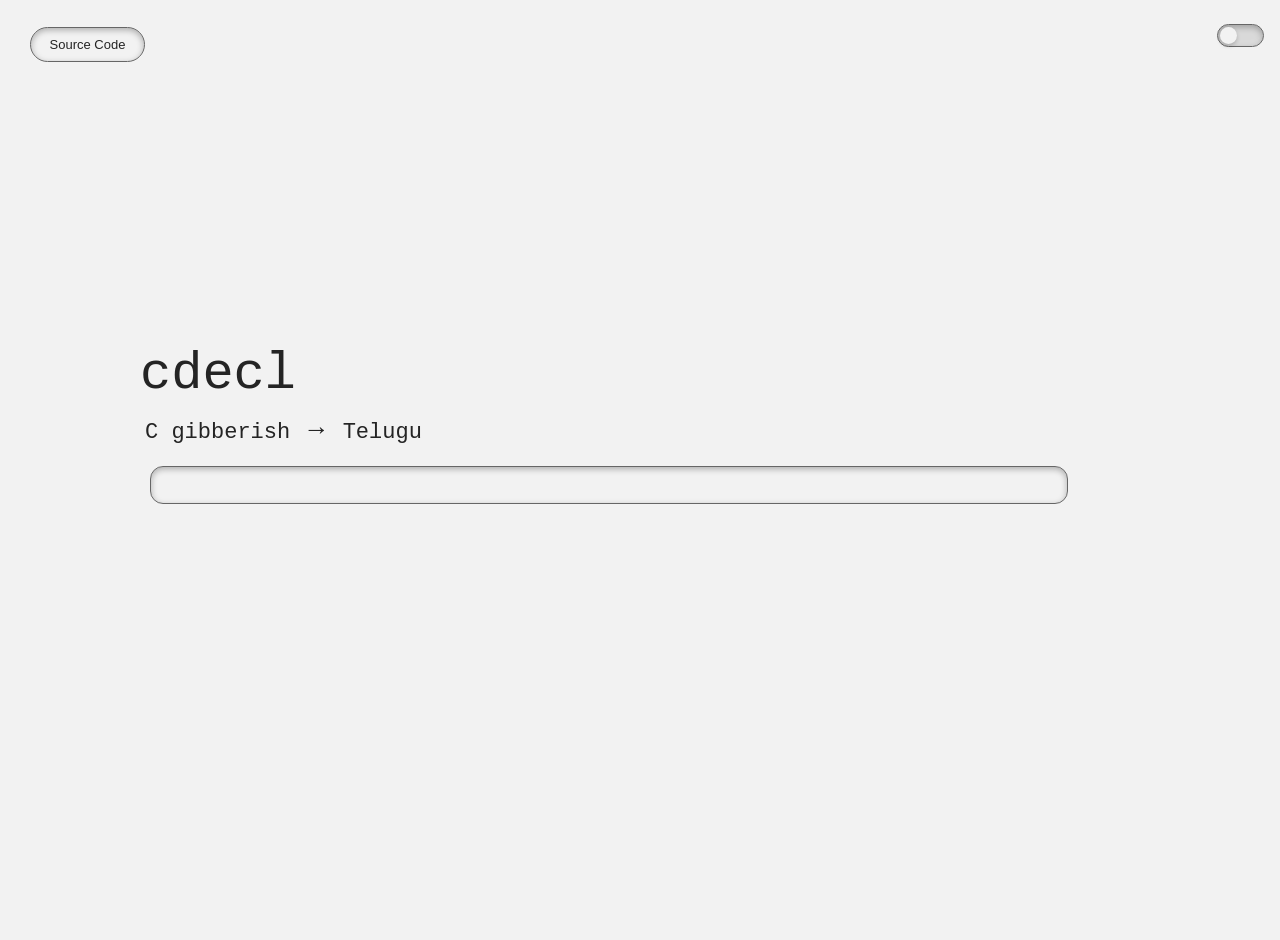
<file: templates/index.html>
<!DOCTYPE html>
<html>

<head>
    <title>Cdecl: telugu</title>
    <link rel="preconnect" href="https://fonts.googleapis.com">
    <link rel="preconnect" href="https://fonts.gstatic.com" crossorigin>
    <link href="https://fonts.googleapis.com/css2?family=Noto+Serif+Telugu:wght@100..900&display=swap" rel="stylesheet">
    <script src="https://ajax.googleapis.com/ajax/libs/jquery/3.5.1/jquery.min.js"></script>
    <script src="/static/js/script.js"></script>
    <link rel="stylesheet" type="text/css" href="/static/css/style.css">
</head>

<body>
    <div class="encloser">
        <div id="help">
            <button id="sourceCodeButton" class="custom-btn btn-1">Source Code</button>
        </div>
        <input class="input" type="checkbox" id="dark-mode">
        <label for="dark-mode"></label>
        <div id="vert_spacer">&nbsp;</div>
        <div id="title" class='center'>
            <h1>cdecl</h1>
            <h2>C gibberish <span class="arrow">&rarr;</span> Telugu</h2>
            <input id="query" class="searcher" name="query" value="" autocomplete="off" size="5">
            <div id="spinner" class="lds-dual-ring">
            </div>
            <div class="text_result" id="output"></div>
        </div>
    </div>
</body>

</html>
</file>
<file: static/css/style.css>
/* to remove selection highlight*/

* {
  -webkit-tap-highlight-color: transparent;
}

/* Source code button */

button {
  margin: 0px;
  outline: none;
}

.custom-btn {
  width: 115px;
  height: 35px;
  padding: 5px 5px;
  border: 0px;
  font-family: "Lato", sans-serif;
  font-weight: 500;
  font-size: small;
  text-align: center;
  color: unset;
  border: 1px solid #666;
  background: transparent;
  cursor: pointer;
  transition: all 0.3s ease;
  position: relative;
  display: inline-block;
  border-radius: 40px;
  box-shadow: inset 0px 2px 6px rgba(0, 0, 0, 0.3),
    inset 0px -2px 6px rgba(255, 255, 255, 0.3);
}

.btn-1 {
  transition: all 0.3s ease;
}

.btn-1:hover {
  box-shadow: -7px -7px 20px 0px #0002, -4px -4px 5px 0px #0001,
    7px 7px 20px 0px rgba(255, 255, 255, 0.3),
    4px 4px 5px 0px rgba(255, 255, 255, 0.3);
}

/* dark mode */

body.dark-mode {
  background-color: #242424;
  color: #99b8bd;
}

/* dark/light mode button */

label {
  position: absolute;
  top: 1.5rem;
  right: 1rem;
  width: 45px;
  height: 21px;
  background: #d9d9d9;
  border: 1px solid #666;
  border-radius: 100px;
  cursor: pointer;
  box-shadow: inset 0px 2px 6px rgba(0, 0, 0, 0.3),
    inset 0px -2px 6px rgba(255, 255, 255, 0.3);
}

label:after {
  content: "";
  position: absolute;
  height: 17px;
  width: 17px;
  background: #f2f2f2;
  border-radius: 50%;
  top: 2px;
  left: 2px;
  transition: 0.5s;
  box-shadow: 0 2px 4px rgba(0, 0, 0, 0.2);
}

.input:checked ~ label:after {
  left: 43px;
  transform: translateX(-100%);
  background: linear-gradient(180deg, #777, #3a3a3a);
}

.input:checked ~ label {
  background: #242424;
}

.input:checked + label {
  background: #242424;
}

.input {
  display: none;
}

/* loading ring */

.lds-dual-ring {
  display: inline-block;
  width: 40px;
  height: 40px;
}

.lds-dual-ring:after {
  content: " ";
  display: block;
  width: 32px;
  height: 32px;
  margin: 4px;
  border-radius: 50%;
  border: 3px solid #666;
  border-color: #666 transparent #666 transparent;
  animation: lds-dual-ring 1.2s linear infinite;
}

@keyframes lds-dual-ring {
  0% {
    transform: rotate(0deg);
  }

  100% {
    transform: rotate(360deg);
  }
}

/* rest of the css */

html,
body,
.encloser {
  height: 100%;
  width: 100%;
}

center {
  text-align: center;
}

body {
  background-size: cover;
  margin: 0px;
  padding: 0px;
  color: #242424;
  width: 100%;
  height: 100%;
  overflow: hidden;
  padding: 20px;
  background: #f2f2f2;
  transition: background-color 0.5s;
}

#dark,
#dark_top {
  background-color: #251e1e;
  width: 100%;
  z-index: -1;
  position: absolute;
  left: 0px;
  top: 0px;
}

#dark {
  height: 50%;
  top: 10px;
}

#dark_top {
  height: 30px;
}

h1,
h2 {
  font-family: Monaco, "Lucida Console", Consolas, "Courier New", Courier, mono;
  margin: 0px;
  font-weight: normal;
}

h1 {
  font-size: 52px;
  text-indent: 120px;
  height: 69px;
}

h2 {
  font-size: 22px;
  text-indent: 125px;
  height: 32px;
}

#vert_spacer {
  height: 50%;
  width: 100%;
  margin: 0px;
  min-height: 220px;
}

#title {
  height: 400px;
  width: 100%;
  margin-top: -125px;
  position: relative;
  z-index: 2;
}

span.arrow {
  font: 26px "Helvetica Neue", Arial, Helvetica, Geneva, sans-serif;
}

.searcher {
  font-family: Monaco, Consolas, "Courier New", Courier, mono,
    "Noto Serif Telugu";
  font-size: 14pt;
  margin-left: 130px;
  margin-top: 20px;
  height: 2rem;
  width: 70%;
  min-width: 500px;
  border-radius: 13px;
  color: unset;
  background: transparent;
  border: 1px solid #666;
  padding: 0px 10px;
  padding-top: 4px;
  box-shadow: inset 0px 2px 6px rgba(0, 0, 0, 0.3),
    inset 0px -2px 6px rgba(255, 255, 255, 0.3);
}

.text_result {
  font-family: Monaco, "Lucida Console", Consolas, "Courier New", Courier, mono,
    "Noto Serif Telugu";
  font-optical-sizing: auto;
  font-weight: 200;
  font-style: normal;
  font-size: 24pt;
  margin-left: 180px;
  margin-right: 150px;
  margin-top: 20px;
}

#help {
  float: left;
  left: 10px;
  position: relative;
  z-index: 1;
  top: 7px;
  text-align: left;
  line-height: 1.3;
}

#help a {
  color: #777;
  text-decoration: none;
}

#encloser {
  width: 100%;
  height: 100%;
  margin: 0px;
  padding: 0px;
  min-height: 480px;
  position: relative;
}

#spinner {
  position: relative;
  left: 125px;
  top: 9px;
  width: 34px;
  height: 34px;
  margin-bottom: -34px;
  display: none;
}
</file>
